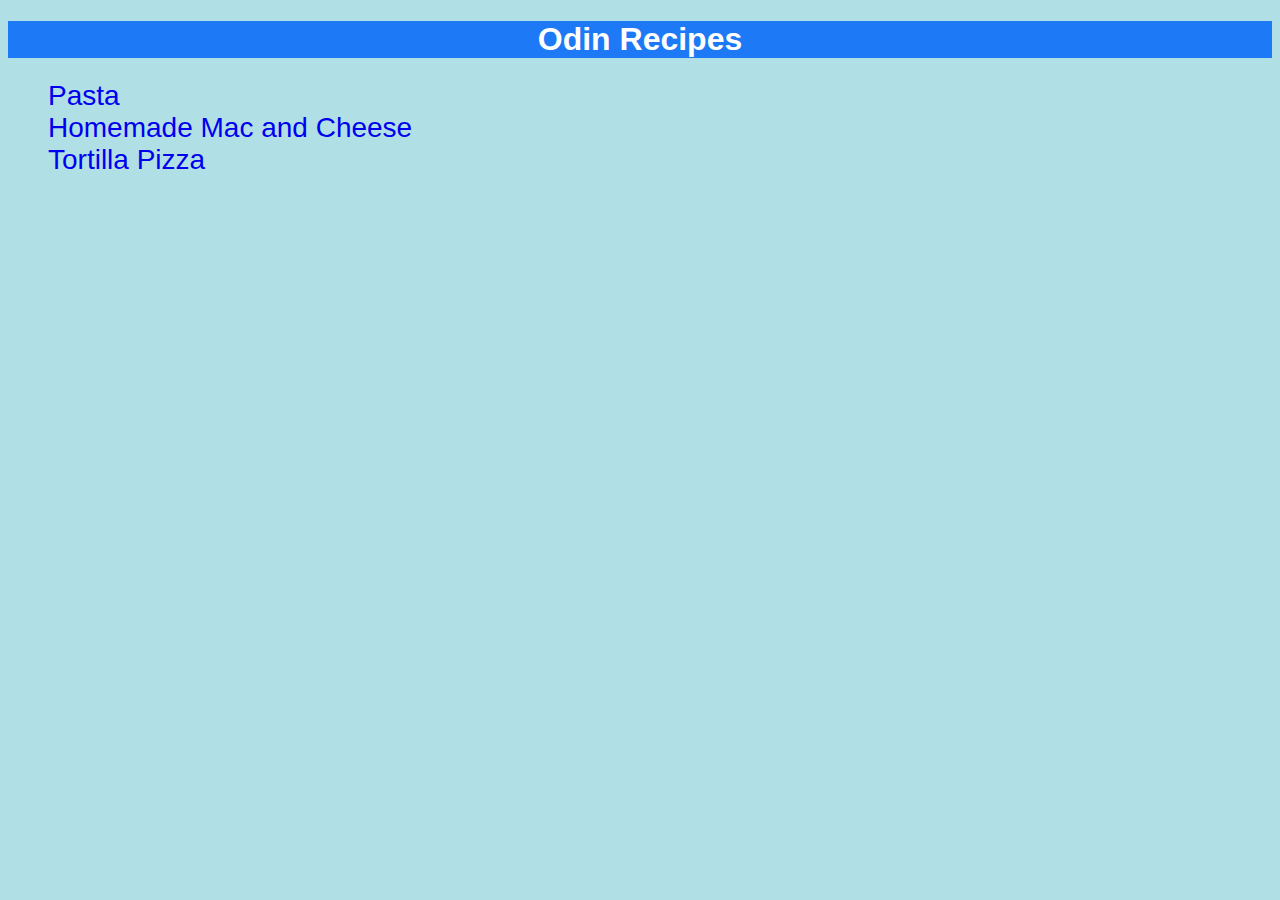
<file: index.html>
<!DOCTYPE html>
<html lang="en">

<head>
    <meta charset="UTF-8">
    <meta http-equiv="X-UA-Compatible" content="IE=edge">
    <meta name="viewport" content="width=device-width, initial-scale=1.0">
    <link rel="stylesheet" href="style.css">
    <title>Document</title>
</head>

<body>
    <h1>Odin Recipes</h1>
    <ul class="main-list">
        <li class="list-hover"><a href="./recipes/pasta.html">Pasta</a></li>
        <li class="list-hover"><a href="./recipes/mac_cheese.html">Homemade Mac and Cheese</a></li>
        <li class="list-hover"><a href="./recipes/tortilla_pizza.html">Tortilla Pizza</a></li>
    </ul>
</body>

</html>
</file>
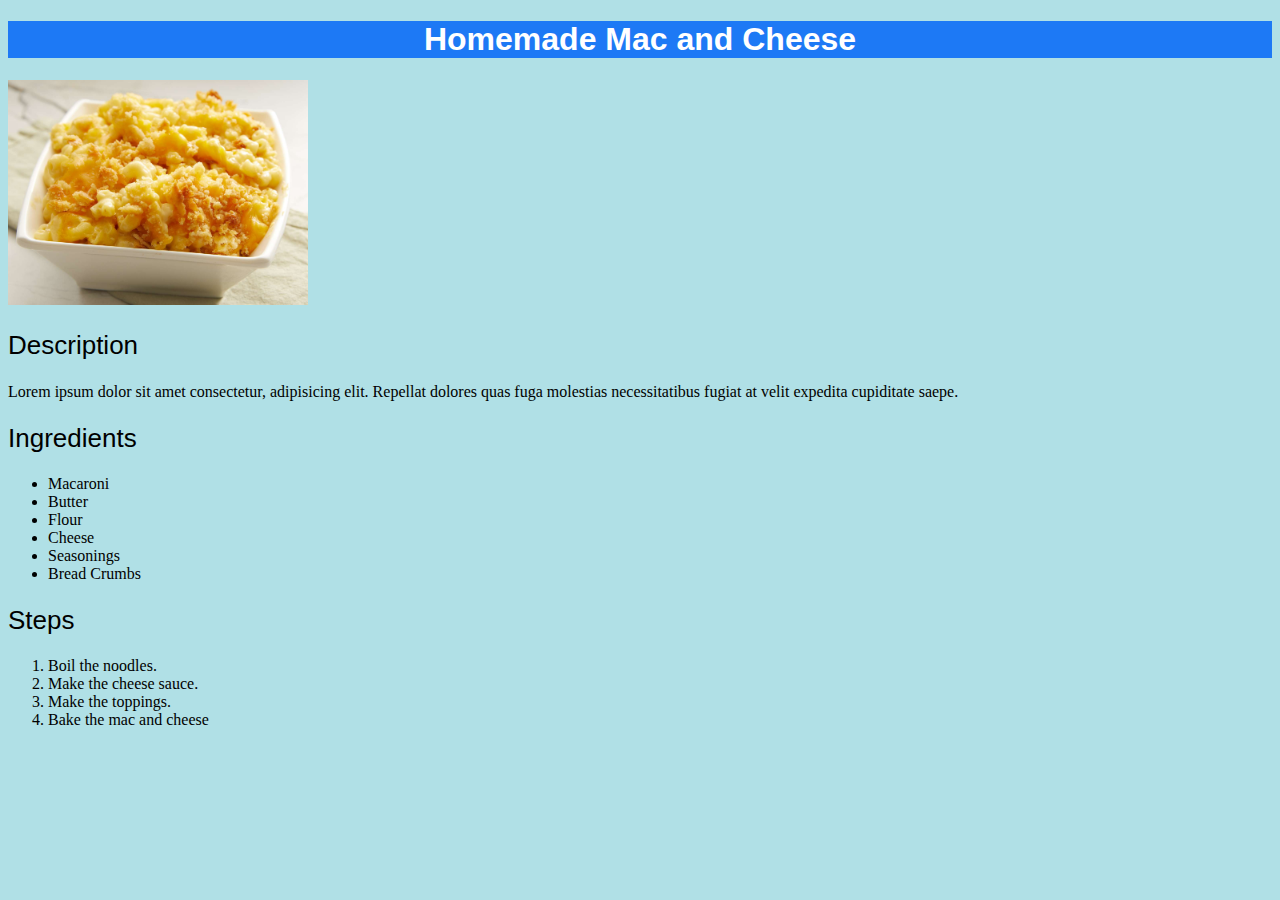
<file: recipes/mac_cheese.html>
<!DOCTYPE html>
<html lang="en">

<head>
    <meta charset="UTF-8">
    <meta http-equiv="X-UA-Compatible" content="IE=edge">
    <meta name="viewport" content="width=device-width, initial-scale=1.0">
    <link rel="stylesheet" href="../style.css">
    <title>Document</title>
</head>

<body>
    <h1>Homemade Mac and Cheese</h1>
    <img src="../images/mac_cheese.jpg" width="250px" height="200px" alt="Mac and Cheese">
    <h2>Description</h2>
    <p>Lorem ipsum dolor sit amet consectetur, adipisicing elit. Repellat dolores quas fuga molestias necessitatibus
        fugiat at velit expedita cupiditate saepe.</p>
    <h2>Ingredients</h2>
    <ul>
        <li>Macaroni</li>
        <li>Butter</li>
        <li>Flour</li>
        <li>Cheese</li>
        <li>Seasonings</li>
        <li>Bread Crumbs</li>
    </ul>
    <h2>Steps</h2>
    <ol>
        <li>Boil the noodles.</li>
        <li>Make the cheese sauce.</li>
        <li>Make the toppings.</li>
        <li>Bake the mac and cheese</li>
    </ol>
</body>

</html>
</file>
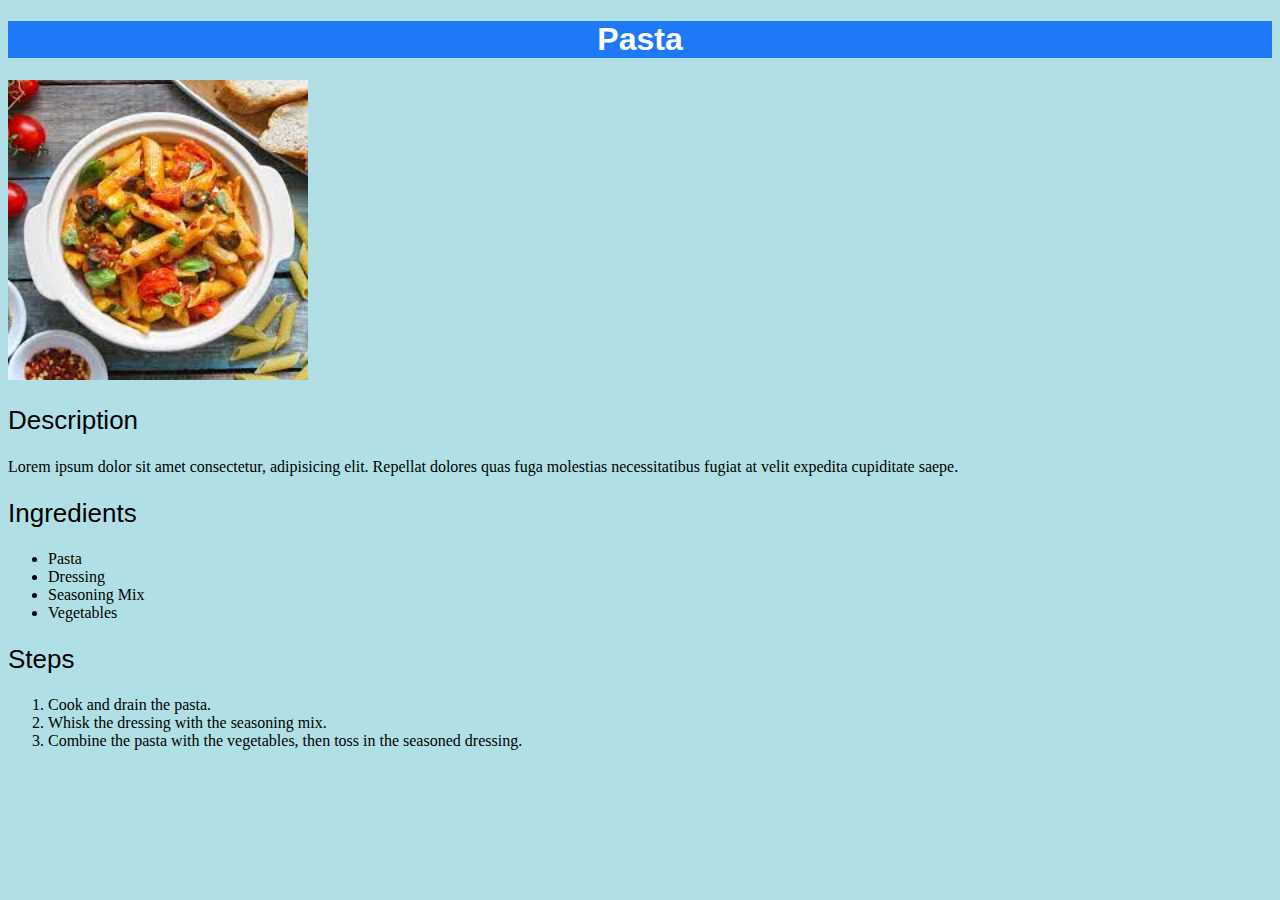
<file: recipes/pasta.html>
<!DOCTYPE html>
<html lang="en">

<head>
    <meta charset="UTF-8">
    <meta http-equiv="X-UA-Compatible" content="IE=edge">
    <meta name="viewport" content="width=device-width, initial-scale=1.0">
    <link rel="stylesheet" href="../style.css">
    <title>Document</title>
</head>

<body>
    <h1>Pasta</h1>
    <img src="../images/pasta.jpeg" alt="Pasta">
    <h2>Description</h2>
    <p>Lorem ipsum dolor sit amet consectetur, adipisicing elit. Repellat dolores quas fuga molestias necessitatibus
        fugiat at velit expedita cupiditate saepe.</p>
    <h2>Ingredients</h2>
    <ul class="ingredient-list">
        <li>Pasta</li>
        <li>Dressing</li>
        <li>Seasoning Mix</li>
        <li>Vegetables</li>
    </ul>
    <h2>Steps</h2>
    <ol class="steps-list">
        <li>Cook and drain the pasta.</li>
        <li>Whisk the dressing with the seasoning mix.</li>
        <li>Combine the pasta with the vegetables, then toss in the seasoned dressing.</li>
    </ol>
</body>

</html>
</file>
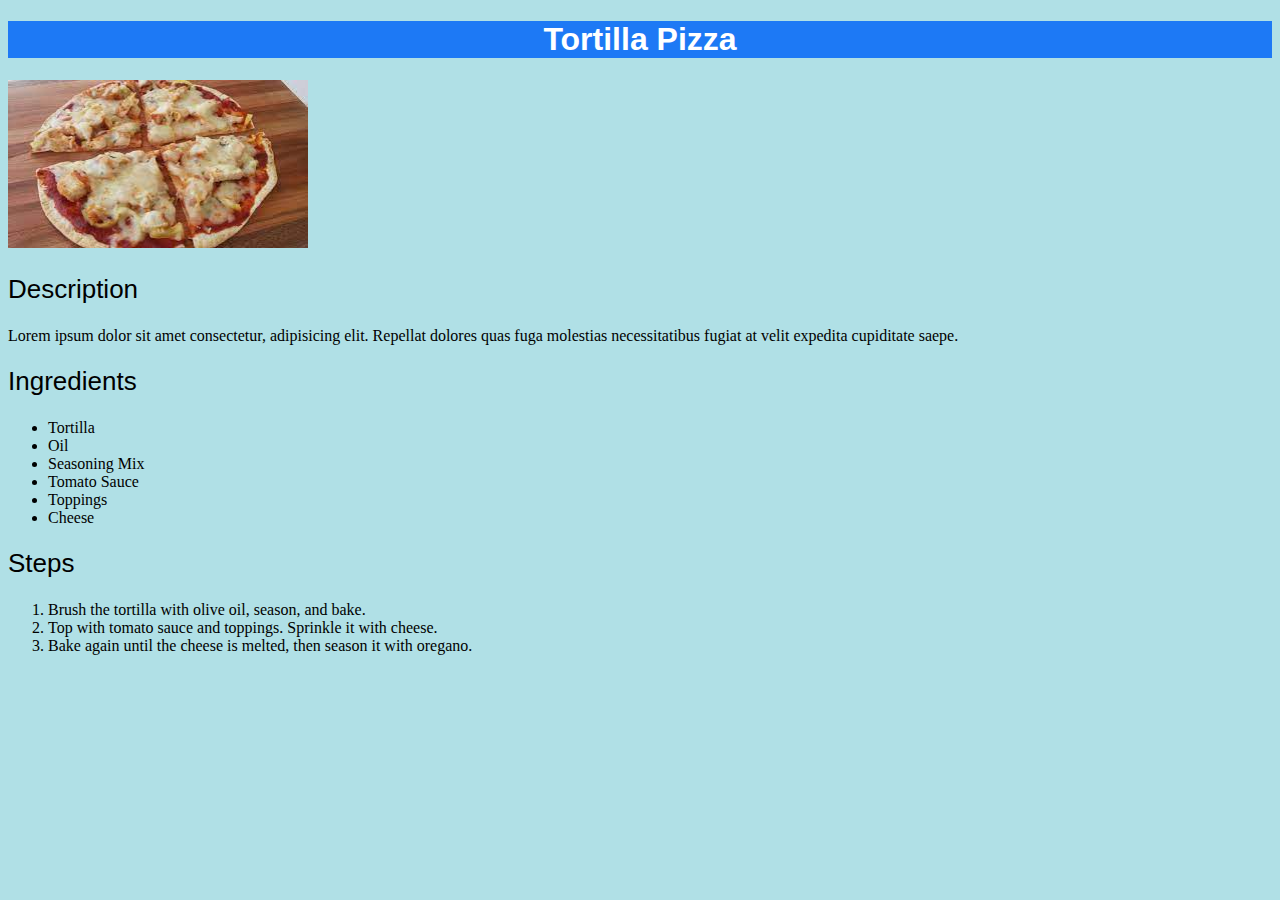
<file: recipes/tortilla_pizza.html>
<!DOCTYPE html>
<html lang="en">

<head>
    <meta charset="UTF-8">
    <meta http-equiv="X-UA-Compatible" content="IE=edge">
    <meta name="viewport" content="width=device-width, initial-scale=1.0">
    <link rel="stylesheet" href="../style.css">
    <title>Document</title>
</head>

<body>
    <h1>Tortilla Pizza</h1>
    <img src="../images/tortilla_pizza.jpeg" alt="Tortilla Pizza">
    <h2>Description</h2>
    <p>Lorem ipsum dolor sit amet consectetur, adipisicing elit. Repellat dolores quas fuga molestias necessitatibus
        fugiat at velit expedita cupiditate saepe.</p>
    <h2>Ingredients</h2>
    <ul>
        <li>Tortilla</li>
        <li>Oil</li>
        <li>Seasoning Mix</li>
        <li>Tomato Sauce</li>
        <li>Toppings</li>
        <li>Cheese</li>
    </ul>
    <h2>Steps</h2>
    <ol>
        <li>Brush the tortilla with olive oil, season, and bake.</li>
        <li>Top with tomato sauce and toppings. Sprinkle it with cheese.</li>
        <li>Bake again until the cheese is melted, then season it with oregano.
        </li>
    </ol>
</body>

</html>
</file>
<file: style.css>
body {
    background-color: powderblue;
}

h1 {
    font-family: 'Lucida Sans', 'Lucida Sans Regular', 'Lucida Grande', 'Lucida Sans Unicode', Geneva, Verdana, sans-serif;
    font-weight: 600;
    background-color: #1D79F5;
    color: #fff;
    text-align: center;
}

h2 {
    font-family: 'Lucida Sans', 'Lucida Sans Regular', 'Lucida Grande', 'Lucida Sans Unicode', Geneva, Verdana, sans-serif;
    font-size: 26px;
    font-weight: 200;
}

.main-list {
    list-style-type: none;
}

li a {
    font-family: 'Lucida Sans', 'Lucida Sans Regular', 'Lucida Grande', 'Lucida Sans Unicode', Geneva, Verdana, sans-serif;
    text-decoration: none;
    font-size: 28px;
    font-weight: 400;
}

.list-hover:hover {
    text-decoration: underline;
}

.ingredient-list {
    list-style-type: disc;
}

.steps-list {
    list-style-type: decimal;
}

img {
    height: auto;
    width: 300px;
}
</file>
